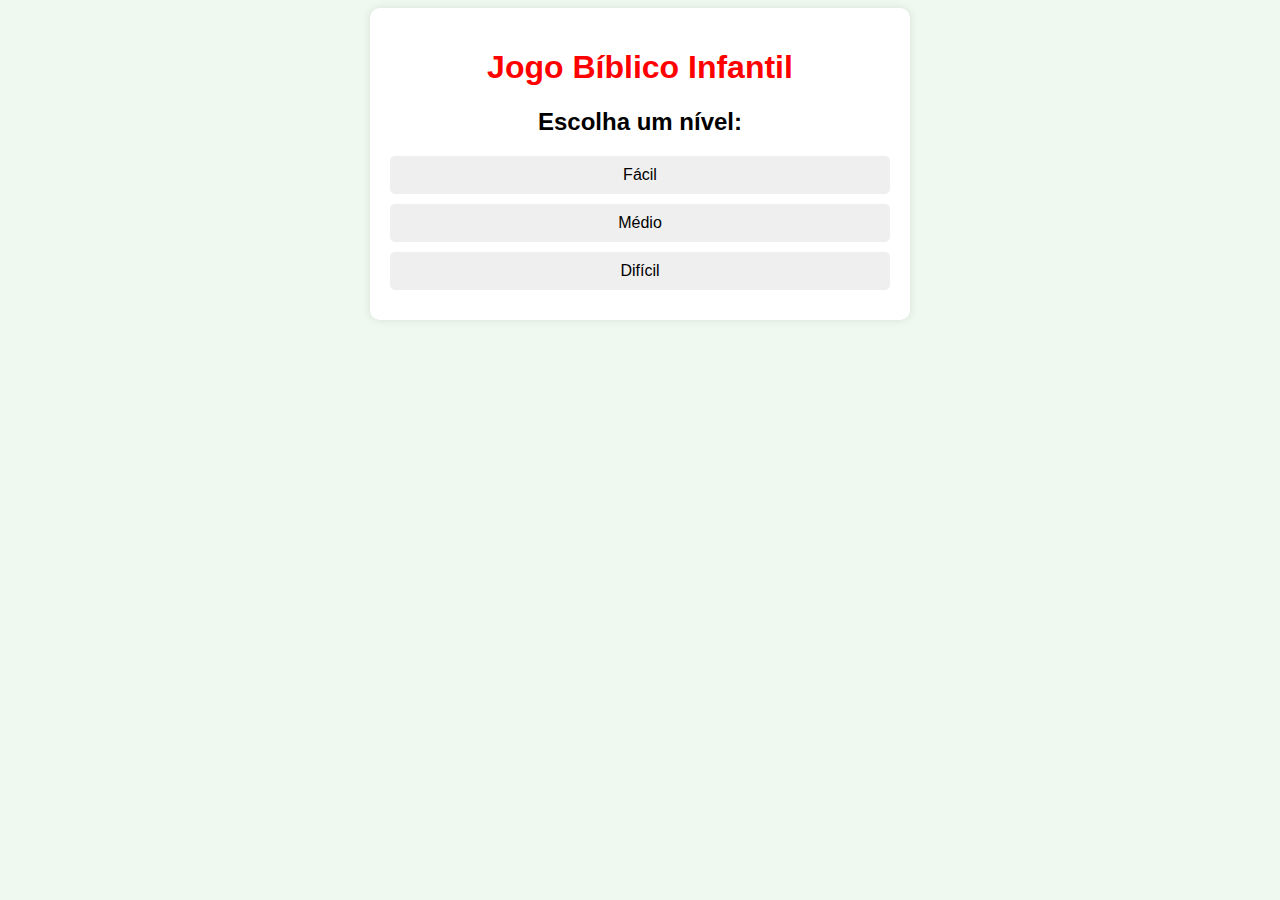
<file: jogoBiblico/index.html>
<!DOCTYPE html>
<html lang="pt">
<head>
    <meta charset="UTF-8">
    <meta name="viewport" content="width=device-width, initial-scale=1.0">
    <title>Jogo Bíblico Infantil</title>
    <link rel="stylesheet" href="styles.css">
</head>
<body>
    <div class="container">
        <h1>Jogo Bíblico Infantil</h1>
        
        <!-- Seleção de Nível -->
        <div id="level-selection">
            <h2>Escolha um nível:</h2>
            <button onclick="startGame('facil')">Fácil</button>
            <button onclick="startGame('medio')">Médio</button>
            <button onclick="startGame('dificil')">Difícil</button>
        </div>

        <!-- Área do Jogo -->
        <div id="game-area" style="display: none;">
            <h2 id="question"></h2>
            <div class="options">
                <button id="optionA" onclick="checkAnswer('a')"></button>
                <button id="optionB" onclick="checkAnswer('b')"></button>
                <button id="optionC" onclick="checkAnswer('c')"></button>
                <button id="optionD" onclick="checkAnswer('d')"></button>
            </div>
            <p id="message"></p>
            <button class="next-btn" onclick="nextQuestion()">Próxima Pergunta</button>
        </div>
    </div>
    <script src="game.js"></script>
</body>
</html>
</file>
<file: jogoBiblico/styles.css>
body {
    font-family: Arial, sans-serif;
    text-align: center;
    background-color: #f0f9f0;
}

.container {
    max-width: 500px;
    margin: auto;
    padding: 20px;
    background: white;
    border-radius: 10px;
    box-shadow: 0 0 10px rgba(0, 0, 0, 0.1);
}

h1 {
    color: red;
}

button {
    display: block;
    width: 100%;
    padding: 10px;
    margin: 10px 0;
    border: none;
    border-radius: 5px;
    font-size: 16px;
    cursor: pointer;
}

button:hover {
    background-color: #c8e6c9;
}

.options button {
    background-color: #4caf50;
    color: white;
}

.next-btn {
    display: none;
    background-color: #ffeb3b;
    color: black;
}

#message {
    font-size: 18px;
    font-weight: bold;
}
</file>
